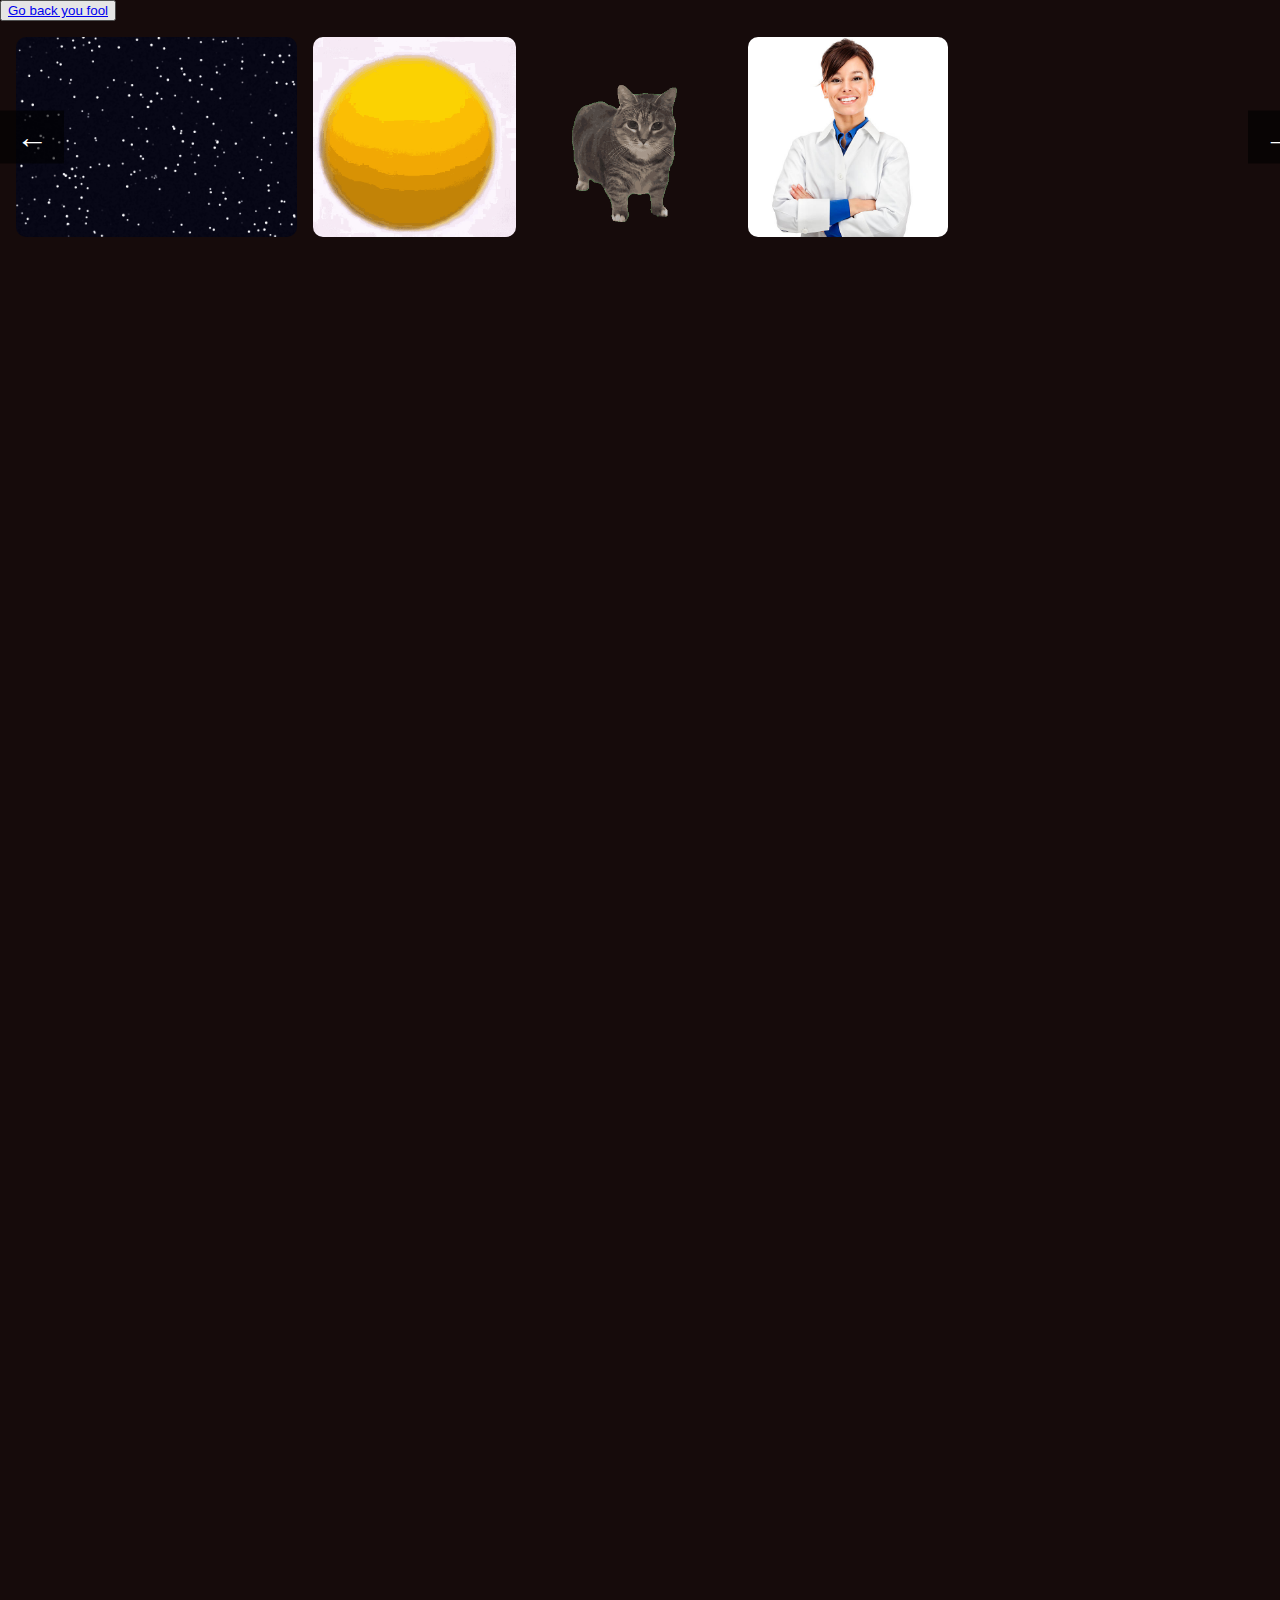
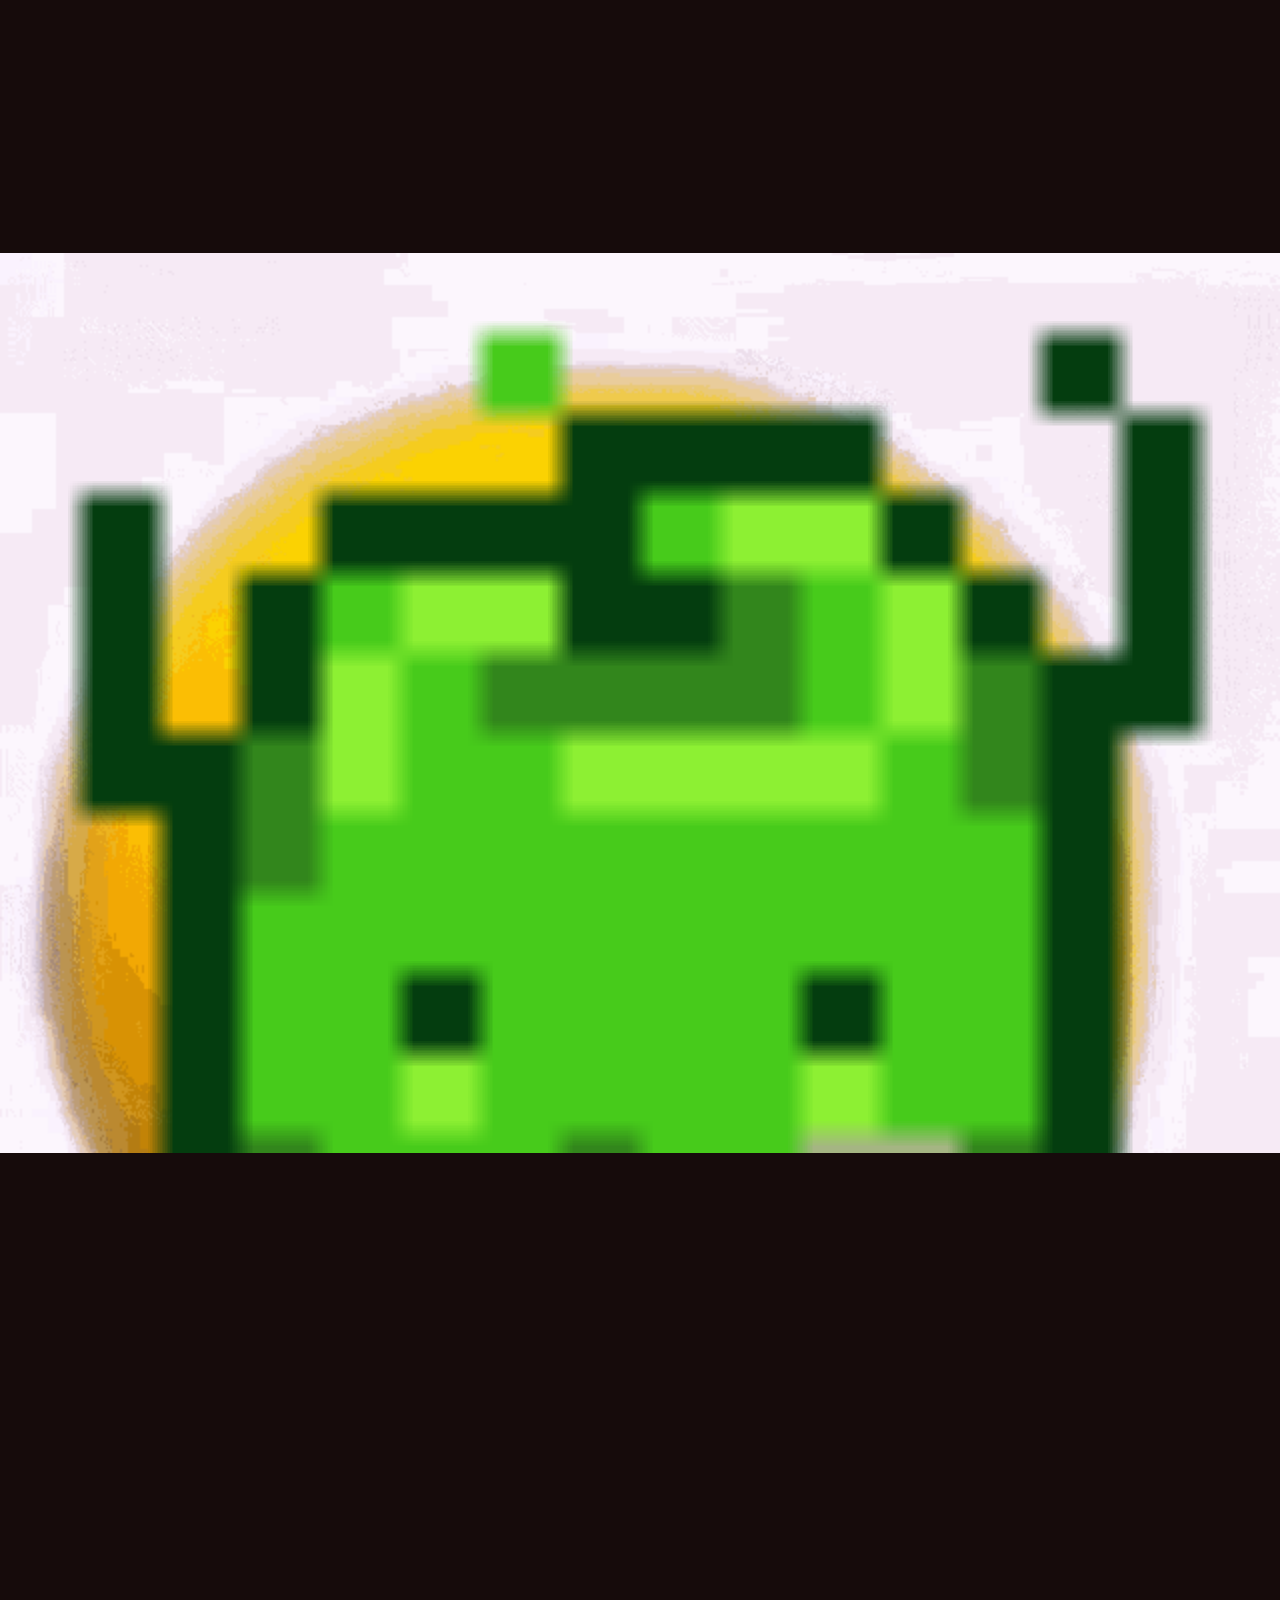
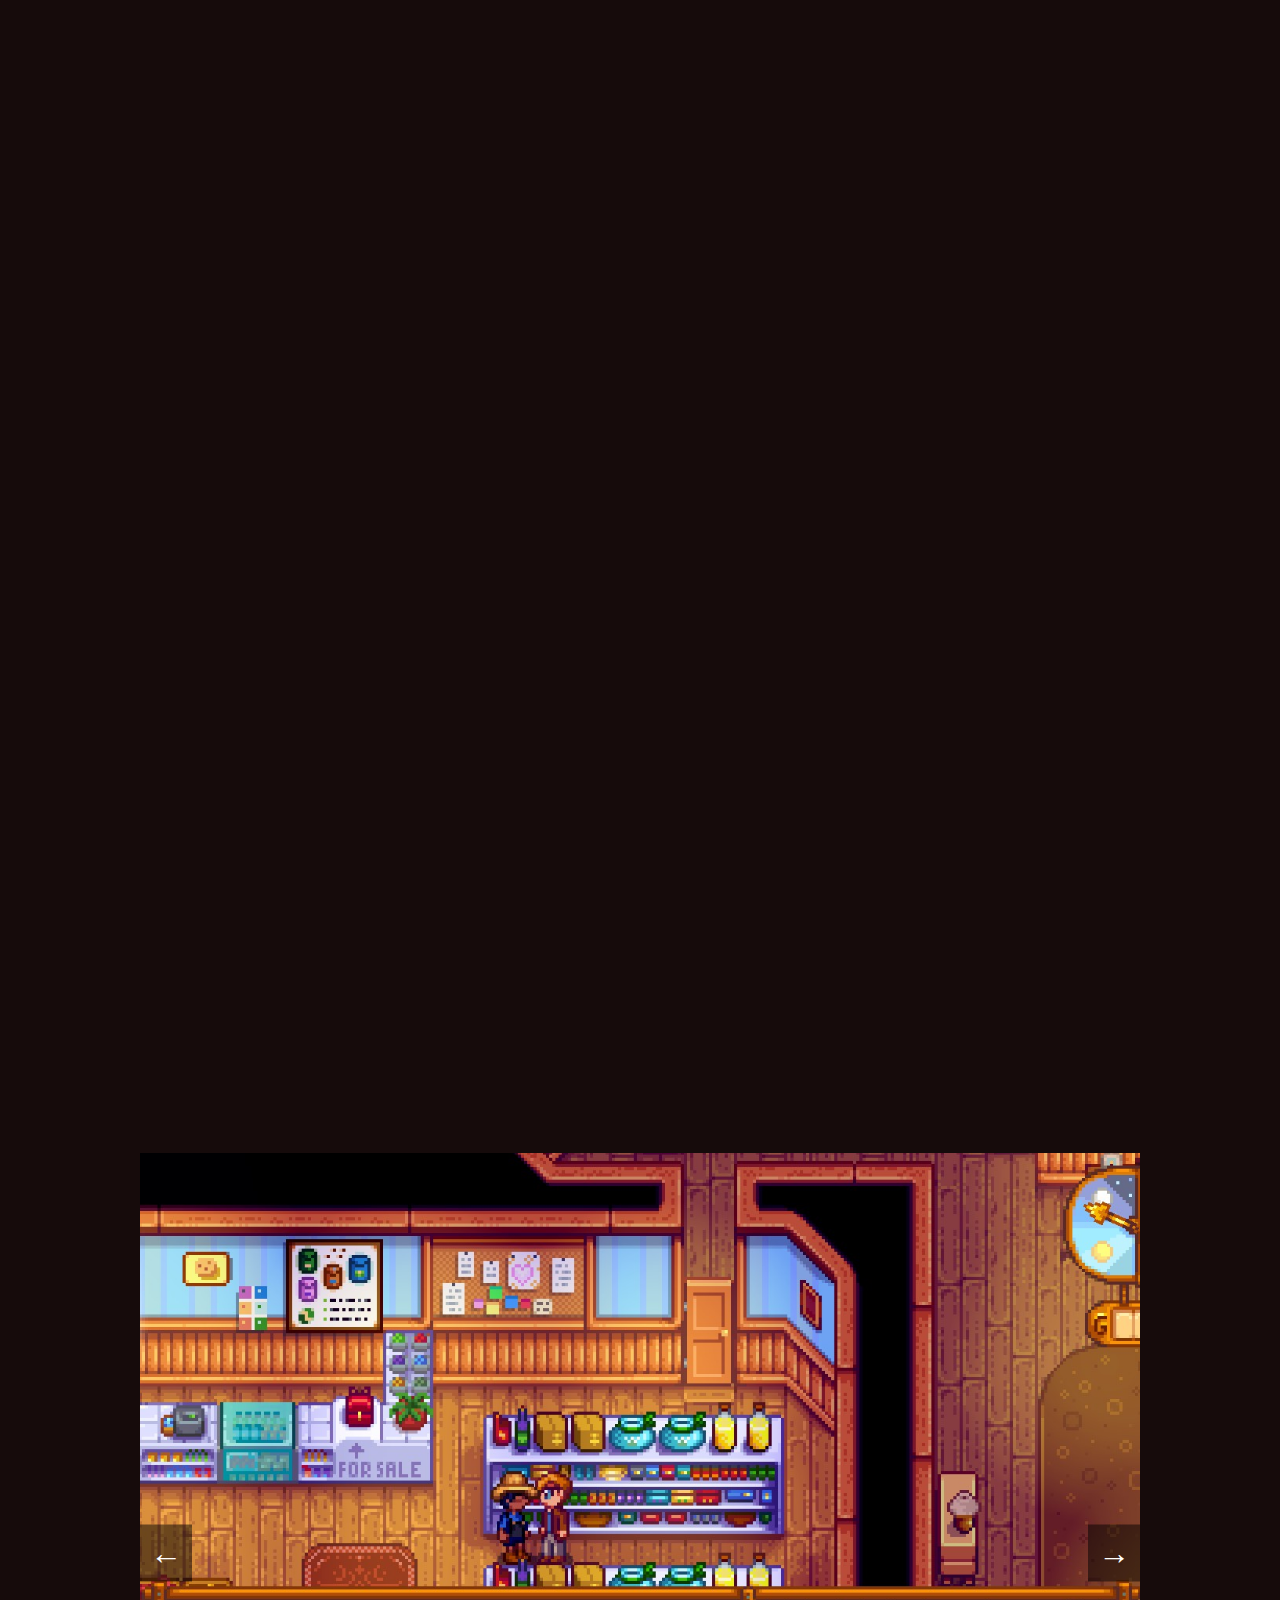
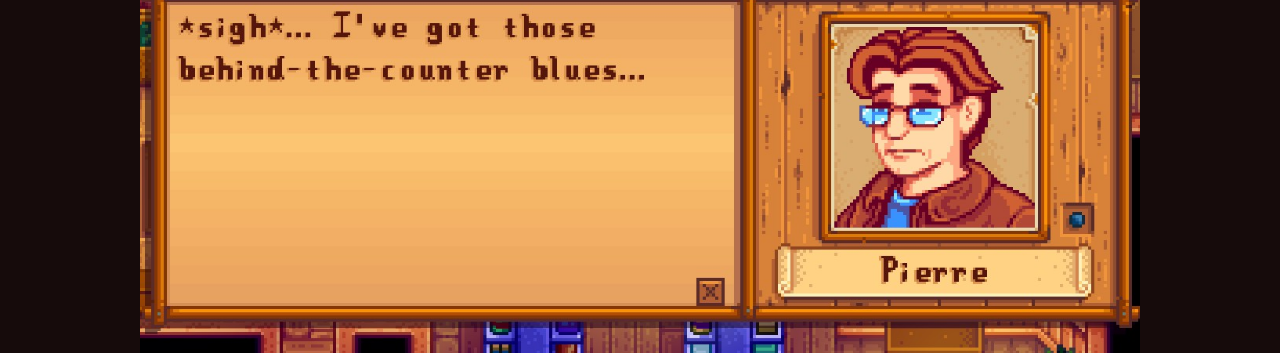
<file: gallerytest.html>
<!DOCTYPE html>
<html lang="en">
<head>
  <meta charset="UTF-8" />
  <title>Scrollable Gallery</title>
  <link rel="stylesheet" href="gallerytest.css" />
</head>
<body>
 <button><a href="index.html">Go back you fool</a></button>
  
 <div class="gallery-container">
    <button class="scroll-btn left" onclick="scrollGallery(-300)">←</button>

    <div class="gallery">
      <img src="nightt.png" alt="Image 1" />
      <img src="slowly-turning-emoji.gif" alt="Image 2" />
      <img src="OIIA-Website-loop.gif" alt="OIIA" />
      <img src="istockphoto-155445551-612x612.jpg" alt="Image 4" />
      <!-- Add more images as needed -->
    </div>

    <button class="scroll-btn right" onclick="scrollGallery(300)">→</button>
  </div>
  <div style="margin-top: 100em;margin-bottom: 100em;">
  <div id="parallax-container">
  <div class="layer" data-speed="0.2"><img src="nightt.png" alt="Layer 1"></div>
  <div class="layer" data-speed="0.4"><img src="slowly-turning-emoji.gif" alt="Layer 2"></div>
  <div class="layer" data-speed="0.6"><img src="OIIA-Website-loop.gif" alt="Layer 3"></div>
  <div class="layer" data-speed="0.8"><img src="Junimo.gif" alt="Layer 4"></div>
</div>
</div>


<!-- <div style="max-width: 960px;" class="ml-slider-3-10-3 metaslider metaslider-nivo metaslider-1382 ml-slider">
    
    <div id="metaslider_container_1382">
        <div class="slider-wrapper theme-default"><div class="ribbon"></div><div id="metaslider_1382" class="nivoSlider"><img width="960" height="540" src="https://www.stardewvalley.net/wp-content/uploads/2018/12/1_1screenshot15.png" class="slider-1382 slide-1419" alt="" data-caption="" data-thumb="" title="1_1screenshot15" rel="" srcset="https://www.stardewvalley.net/wp-content/uploads/2018/12/1_1screenshot15.png 960w, https://www.stardewvalley.net/wp-content/uploads/2018/12/1_1screenshot15-300x169.png 300w, https://www.stardewvalley.net/wp-content/uploads/2018/12/1_1screenshot15-768x432.png 768w" sizes="(max-width: 709px) 85vw, (max-width: 909px) 67vw, (max-width: 1362px) 62vw, 840px" style="width: 960px; visibility: hidden; display: inline;"><img width="960" height="540" src="https://www.stardewvalley.net/wp-content/uploads/2018/12/NightMarket-1-1.png" class="slider-1382 slide-1416" alt="" data-caption="" data-thumb="" title="NightMarket (1)" rel="" srcset="https://www.stardewvalley.net/wp-content/uploads/2018/12/NightMarket-1-1.png 960w, https://www.stardewvalley.net/wp-content/uploads/2018/12/NightMarket-1-1-300x169.png 300w, https://www.stardewvalley.net/wp-content/uploads/2018/12/NightMarket-1-1-768x432.png 768w" sizes="(max-width: 709px) 85vw, (max-width: 909px) 67vw, (max-width: 1362px) 62vw, 840px" style="width: 960px; visibility: hidden; display: inline;"><img width="960" height="540" src="https://www.stardewvalley.net/wp-content/uploads/2018/12/Multiplayer_Screenshot2-1.png" class="slider-1382 slide-1418" alt="" data-caption="" data-thumb="" title="Multiplayer_Screenshot2" rel="" srcset="https://www.stardewvalley.net/wp-content/uploads/2018/12/Multiplayer_Screenshot2-1.png 960w, https://www.stardewvalley.net/wp-content/uploads/2018/12/Multiplayer_Screenshot2-1-300x169.png 300w, https://www.stardewvalley.net/wp-content/uploads/2018/12/Multiplayer_Screenshot2-1-768x432.png 768w" sizes="(max-width: 709px) 85vw, (max-width: 909px) 67vw, (max-width: 1362px) 62vw, 840px" style="width: 960px; visibility: hidden; display: inline;"><img width="960" height="540" src="https://www.stardewvalley.net/wp-content/uploads/2018/12/StardewValley_12-1.png" class="slider-1382 slide-1412" alt="" data-caption="" data-thumb="" title="StardewValley_12" rel="" srcset="https://www.stardewvalley.net/wp-content/uploads/2018/12/StardewValley_12-1.png 960w, https://www.stardewvalley.net/wp-content/uploads/2018/12/StardewValley_12-1-300x169.png 300w, https://www.stardewvalley.net/wp-content/uploads/2018/12/StardewValley_12-1-768x432.png 768w" sizes="(max-width: 709px) 85vw, (max-width: 909px) 67vw, (max-width: 1362px) 62vw, 840px" style="width: 960px; visibility: hidden; display: inline;"><img width="960" height="540" src="https://www.stardewvalley.net/wp-content/uploads/2018/12/StardewValley_4.png" class="slider-1382 slide-1415" alt="" data-caption="" data-thumb="" title="StardewValley_4" rel="" srcset="https://www.stardewvalley.net/wp-content/uploads/2018/12/StardewValley_4.png 960w, https://www.stardewvalley.net/wp-content/uploads/2018/12/StardewValley_4-300x169.png 300w, https://www.stardewvalley.net/wp-content/uploads/2018/12/StardewValley_4-768x432.png 768w" sizes="(max-width: 709px) 85vw, (max-width: 909px) 67vw, (max-width: 1362px) 62vw, 840px" style="width: 960px; visibility: hidden; display: inline;"><img width="960" height="540" src="https://www.stardewvalley.net/wp-content/uploads/2018/12/StardewValley_11.png" class="slider-1382 slide-1421" alt="" data-caption="" data-thumb="" title="StardewValley_11" rel="" srcset="https://www.stardewvalley.net/wp-content/uploads/2018/12/StardewValley_11.png 960w, https://www.stardewvalley.net/wp-content/uploads/2018/12/StardewValley_11-300x169.png 300w, https://www.stardewvalley.net/wp-content/uploads/2018/12/StardewValley_11-768x432.png 768w" sizes="(max-width: 709px) 85vw, (max-width: 909px) 67vw, (max-width: 1362px) 62vw, 840px" style="width: 960px; visibility: hidden; display: inline;"><img width="960" height="540" src="https://www.stardewvalley.net/wp-content/uploads/2018/12/StardewValley_5.png" class="slider-1382 slide-1414" alt="" data-caption="" data-thumb="" title="StardewValley_5" rel="" srcset="https://www.stardewvalley.net/wp-content/uploads/2018/12/StardewValley_5.png 960w, https://www.stardewvalley.net/wp-content/uploads/2018/12/StardewValley_5-300x169.png 300w, https://www.stardewvalley.net/wp-content/uploads/2018/12/StardewValley_5-768x432.png 768w" sizes="(max-width: 709px) 85vw, (max-width: 909px) 67vw, (max-width: 1362px) 62vw, 840px" style="width: 960px; visibility: hidden; display: inline;"><img class="nivo-main-image" src="https://www.stardewvalley.net/wp-content/uploads/2018/12/1_1screenshot15.png" alt="" style="width: 960px; height: 540px;"><div class="nivo-caption"></div><div class="nivo-directionNav"><a class="nivo-prevNav">Previous</a><a class="nivo-nextNav">Next</a></div><div class="nivo-slice" name="0" style="left: 0px; width: 960px; height: 540px; opacity: 1; overflow: hidden;"><img src="https://www.stardewvalley.net/wp-content/uploads/2018/12/1_1screenshot15.png" style="position:absolute; width:960px; height:auto; display:block !important; top:0; left:-0px;"></div><div class="nivo-slice" name="1" style="left: 64px; width: 64px; height: 540px; opacity: 0; overflow: hidden;"><img src="https://www.stardewvalley.net/wp-content/uploads/2018/12/1_1screenshot15.png" style="position:absolute; width:960px; height:auto; display:block !important; top:0; left:-64px;"></div><div class="nivo-slice" name="2" style="left: 128px; width: 64px; height: 540px; opacity: 0; overflow: hidden;"><img src="https://www.stardewvalley.net/wp-content/uploads/2018/12/1_1screenshot15.png" style="position:absolute; width:960px; height:auto; display:block !important; top:0; left:-128px;"></div><div class="nivo-slice" name="3" style="left: 192px; width: 64px; height: 540px; opacity: 0; overflow: hidden;"><img src="https://www.stardewvalley.net/wp-content/uploads/2018/12/1_1screenshot15.png" style="position:absolute; width:960px; height:auto; display:block !important; top:0; left:-192px;"></div><div class="nivo-slice" name="4" style="left: 256px; width: 64px; height: 540px; opacity: 0; overflow: hidden;"><img src="https://www.stardewvalley.net/wp-content/uploads/2018/12/1_1screenshot15.png" style="position:absolute; width:960px; height:auto; display:block !important; top:0; left:-256px;"></div><div class="nivo-slice" name="5" style="left: 320px; width: 64px; height: 540px; opacity: 0; overflow: hidden;"><img src="https://www.stardewvalley.net/wp-content/uploads/2018/12/1_1screenshot15.png" style="position:absolute; width:960px; height:auto; display:block !important; top:0; left:-320px;"></div><div class="nivo-slice" name="6" style="left: 384px; width: 64px; height: 540px; opacity: 0; overflow: hidden;"><img src="https://www.stardewvalley.net/wp-content/uploads/2018/12/1_1screenshot15.png" style="position:absolute; width:960px; height:auto; display:block !important; top:0; left:-384px;"></div><div class="nivo-slice" name="7" style="left: 448px; width: 64px; height: 540px; opacity: 0; overflow: hidden;"><img src="https://www.stardewvalley.net/wp-content/uploads/2018/12/1_1screenshot15.png" style="position:absolute; width:960px; height:auto; display:block !important; top:0; left:-448px;"></div><div class="nivo-slice" name="8" style="left: 512px; width: 64px; height: 540px; opacity: 0; overflow: hidden;"><img src="https://www.stardewvalley.net/wp-content/uploads/2018/12/1_1screenshot15.png" style="position:absolute; width:960px; height:auto; display:block !important; top:0; left:-512px;"></div><div class="nivo-slice" name="9" style="left: 576px; width: 64px; height: 540px; opacity: 0; overflow: hidden;"><img src="https://www.stardewvalley.net/wp-content/uploads/2018/12/1_1screenshot15.png" style="position:absolute; width:960px; height:auto; display:block !important; top:0; left:-576px;"></div><div class="nivo-slice" name="10" style="left: 640px; width: 64px; height: 540px; opacity: 0; overflow: hidden;"><img src="https://www.stardewvalley.net/wp-content/uploads/2018/12/1_1screenshot15.png" style="position:absolute; width:960px; height:auto; display:block !important; top:0; left:-640px;"></div><div class="nivo-slice" name="11" style="left: 704px; width: 64px; height: 540px; opacity: 0; overflow: hidden;"><img src="https://www.stardewvalley.net/wp-content/uploads/2018/12/1_1screenshot15.png" style="position:absolute; width:960px; height:auto; display:block !important; top:0; left:-704px;"></div><div class="nivo-slice" name="12" style="left: 768px; width: 64px; height: 540px; opacity: 0; overflow: hidden;"><img src="https://www.stardewvalley.net/wp-content/uploads/2018/12/1_1screenshot15.png" style="position:absolute; width:960px; height:auto; display:block !important; top:0; left:-768px;"></div><div class="nivo-slice" name="13" style="left: 832px; width: 64px; height: 540px; opacity: 0; overflow: hidden;"><img src="https://www.stardewvalley.net/wp-content/uploads/2018/12/1_1screenshot15.png" style="position:absolute; width:960px; height:auto; display:block !important; top:0; left:-832px;"></div><div class="nivo-slice" name="14" style="left: 896px; width: 64px; height: 540px; opacity: 0; overflow: hidden;"><img src="https://www.stardewvalley.net/wp-content/uploads/2018/12/1_1screenshot15.png" style="position:absolute; width:960px; height:auto; display:block !important; top:0; left:-896px;"></div></div></div>
        
    </div>
</div> -->


<div class="carousel-container">
  <button class="arrow left" id="prevBtn">&#8592;</button>

  <div class="carousel" id="carousel">
    <img src="Stardew_Dialogue.jpg" alt="Image 1" class="carousel-image active">
    <img src="slowly-turning-emoji.gif" alt="Image 2" class="carousel-image">
    <img src="OIIA-Website-loop.gif" alt="Image 3" class="carousel-image">
    <!-- Add more images as needed -->
  </div>

  <button class="arrow right" id="nextBtn">&#8594;</button>
</div>


  <script src="galleryscript.js"></script>
</body>
</html>
</file>
<file: gallerytest.css>
body {
    margin: 0;
    padding: 0;
    font-family: sans-serif;
    background: #160b0b;
    color: white;
  }
  
  .gallery-container {
    position: relative;
    width: 100%;
    overflow: hidden;
    padding: 1rem;
  }
  
  .gallery {
    display: flex;
    gap: 1rem;
    overflow-x: auto;
    scroll-behavior: smooth;
  }
  
  .gallery img {
 
    height: 200px;
    border-radius: 10px;
    flex-shrink: 0;
  }
  
  .scroll-btn {
    position: absolute;
    top: 50%;
    transform: translateY(-50%);
    background-color: rgba(0,0,0,0.6);
    border: none;
    color: white;
    font-size: 2rem;
    padding: 0.5rem 1rem;
    cursor: pointer;
    z-index: 1;
  }
  
  .scroll-btn.left {
    left: 0;
  }
  
  .scroll-btn.right {
    right: 0;
  }

  #parallax-container {
  position: relative;
  height: 100vh;
  overflow: hidden;
}

.layer {
  position: absolute;
  top: 10;
  left: 10;
  width: 100%;
  height: 100%;
  align-content: center;
}

.layer img {
  width: 100%;
  height: auto;
  display: block;
}

.carousel-container {
  position: relative;
  width: 1000px; /* adjust as needed */
  height: 800px;
  margin: auto;
  overflow: hidden;
}

.carousel {
  display: flex;
  width: 100%;
  height: 100%;
  position: relative;
}

.carousel-image {
  min-width: 100%;
  height: 100%;
  object-fit: cover;
  display: none;
}

.carousel-image.active {
  display: block;
}

.arrow {
  position: absolute;
  top: 50%;
  transform: translateY(-50%);
  background: rgba(0,0,0,0.5);
  color: white;
  border: none;
  font-size: 2rem;
  padding: 10px;
  cursor: pointer;
  z-index: 1;
}

.arrow.left {
  left: 0;
}

.arrow.right {
  right: 0;
}
</file>
